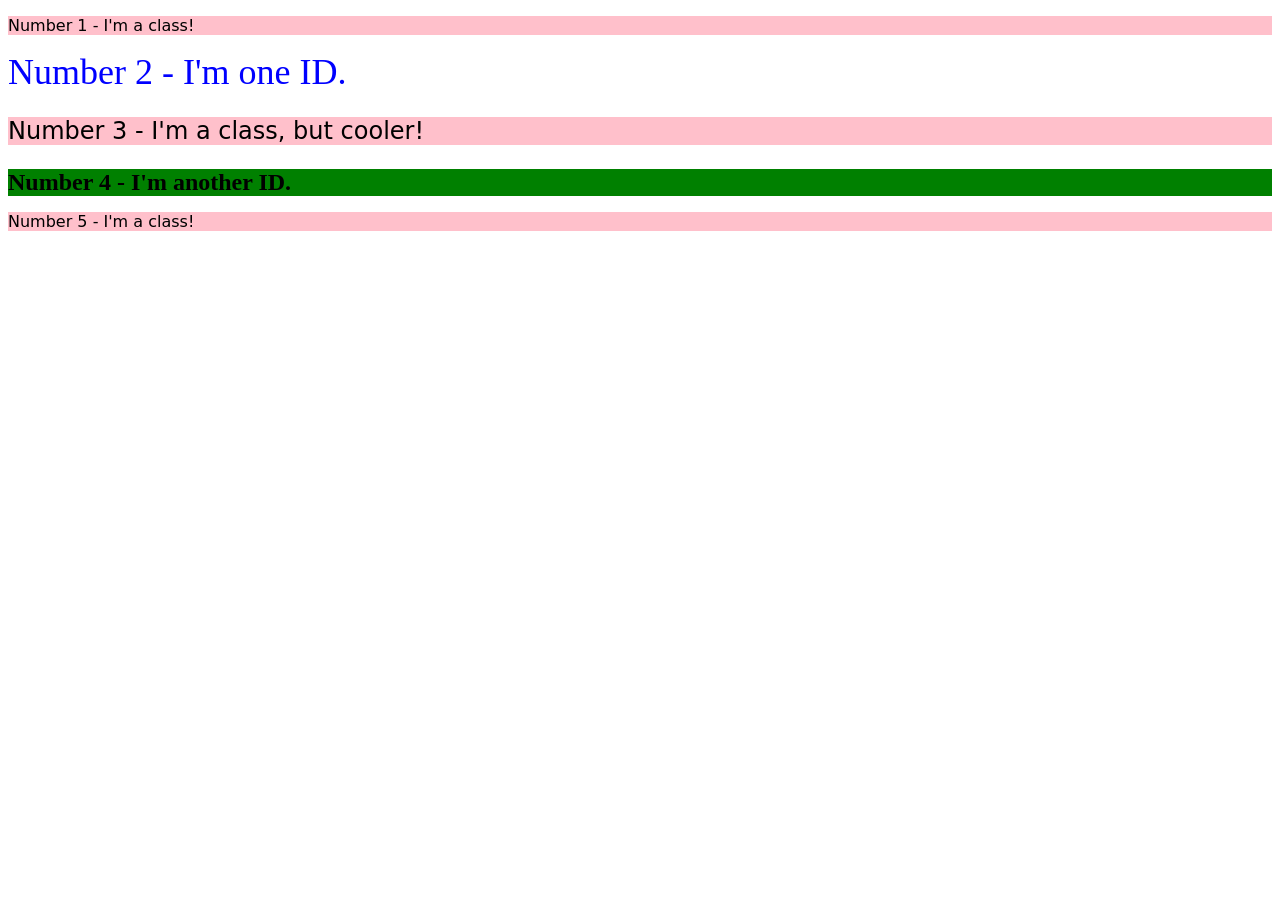
<file: foundations/02-class-id-selectors/index.html>
<!DOCTYPE html>
<html lang="en">
  <head>
    <meta charset="UTF-8">
    <meta http-equiv="X-UA-Compatible" content="IE=edge">
    <meta name="viewport" content="width=device-width, initial-scale=1.0">
    <title>Class and ID Selectors</title>
    <link rel="stylesheet" href="style.css">
  </head>
  <body>
    <p class="odd-element">Number 1 - I'm a class!</p>
    <div id="two">Number 2 - I'm one ID.</div>
    <p class="odd-element twenty-four-pixels">Number 3 - I'm a class, but cooler!</p>
    <div id="four" class="twenty-four-pixels">Number 4 - I'm another ID.</div>
    <p class="odd-element">Number 5 - I'm a class!</p>
  </body>
</html>
</file>
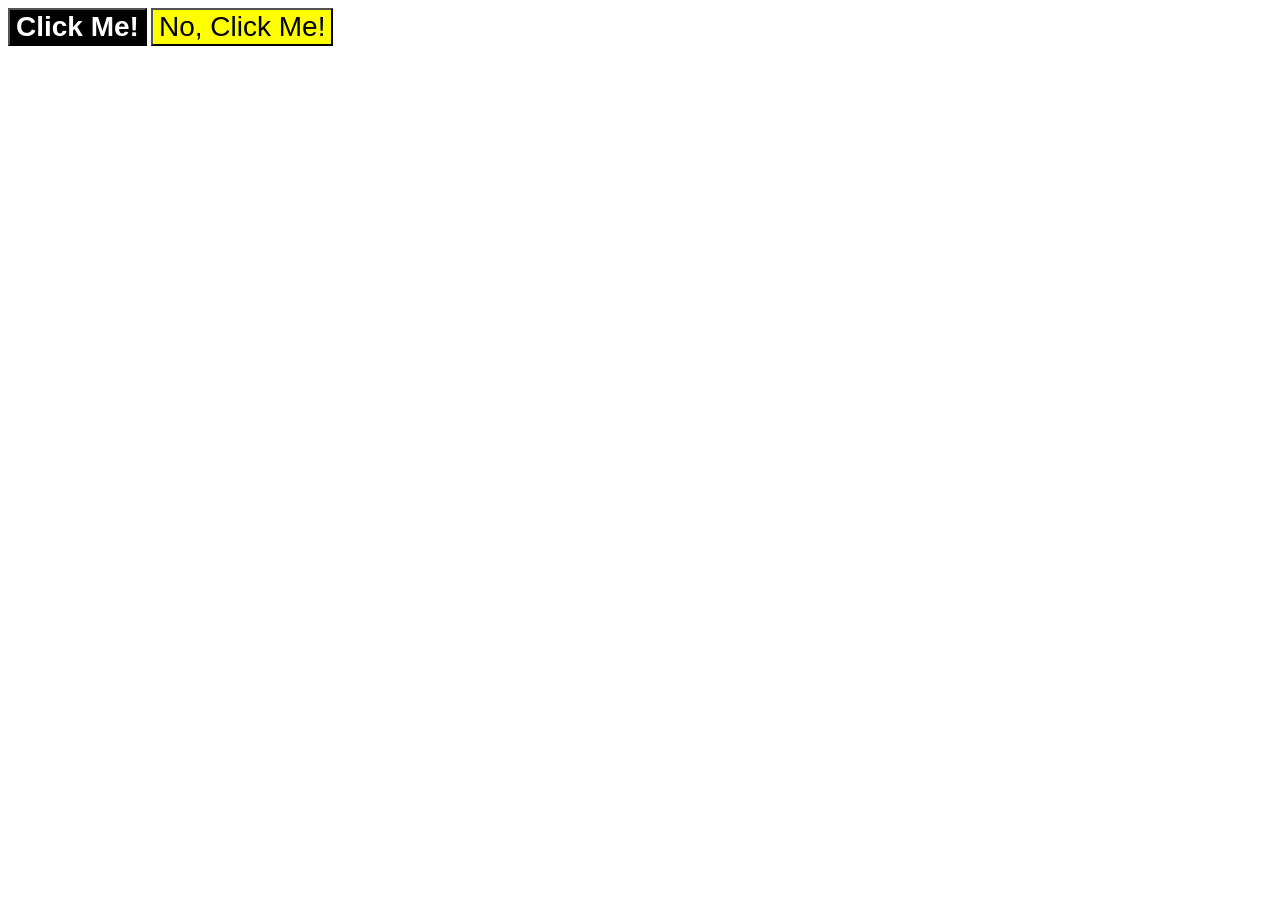
<file: foundations/03-grouping-selectors/index.html>
<!DOCTYPE html>
<html lang="en">
  <head>
    <meta charset="UTF-8">
    <meta http-equiv="X-UA-Compatible" content="IE=edge">
    <meta name="viewport" content="width=device-width, initial-scale=1.0">
    <title>Grouping Selectors</title>
    <link rel="stylesheet" href="style.css">
  </head>
  <body>
    <button class="common one">Click Me!</button>
    <button class="common two">No, Click Me!</button>
  </body>
</html>
</file>
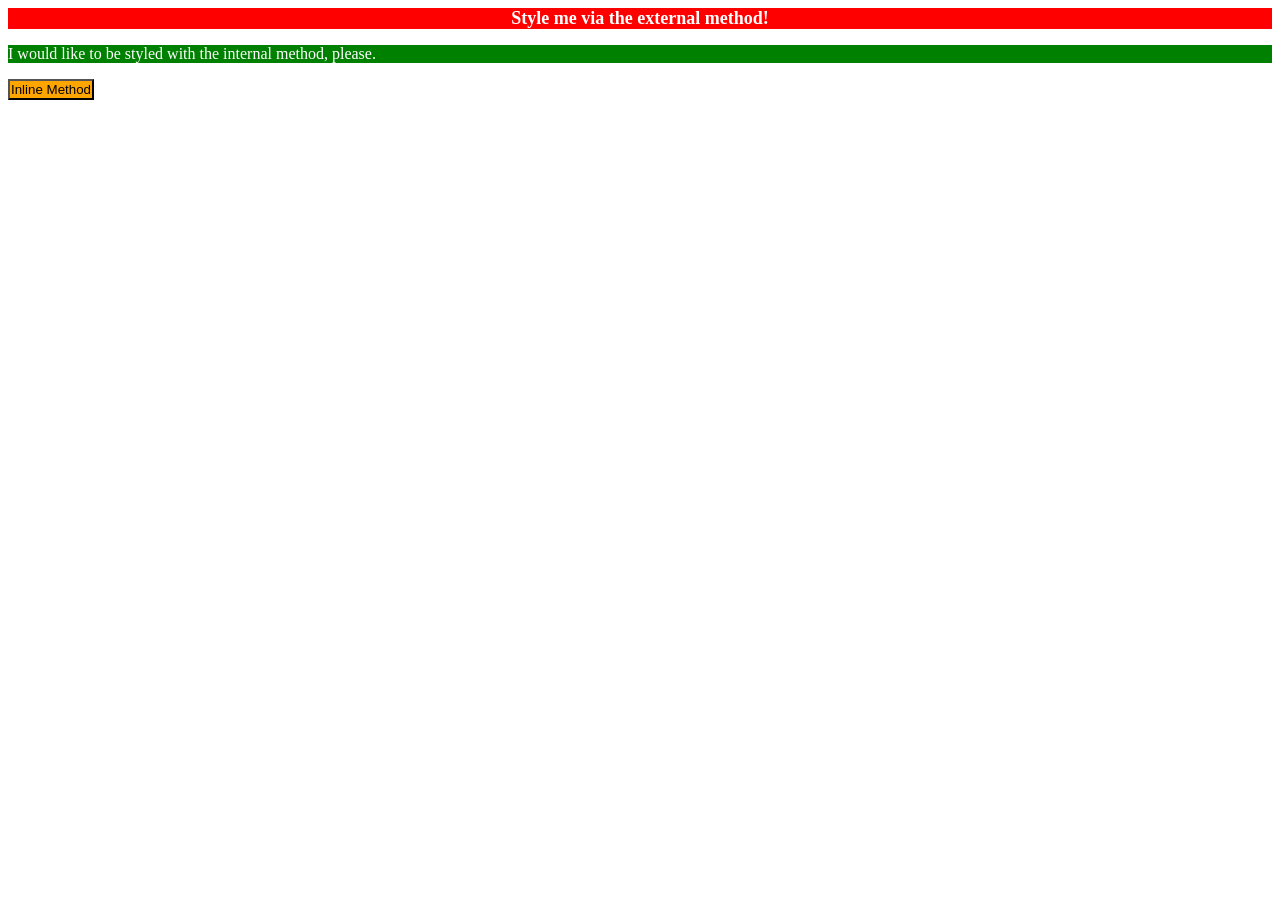
<file: foundations/01-css-methods/my-attempt/index.html>
<!DOCTYPE html>
<html lang="en">
  <head>
    <meta charset="UTF-8">
    <meta http-equiv="X-UA-Compatible" content="IE=edge">
    <meta name="viewport" content="width=device-width, initial-scale=1.0">
    <title>Methods for Adding CSS</title>
    <link rel="stylesheet" href="styles.css">
    <style>
      p {
        color: white;
        background-color: green;
      }
    </style>
  </head>
  <body>
    <div>Style me via the external method!</div>
    <p>I would like to be styled with the internal method, please.</p>
    <button style="background-color: orange; padding: 1px;">Inline Method</button>
  </body>
</html>
</file>
<file: foundations/02-class-id-selectors/style.css>
.odd-element {
    background-color: pink;
    font-family: Verdanda, DejaVu Sans, sans-serif;
}

.twenty-four-pixels {
    font-size: 24px;
}

#two {
    color: blue;
    font-size: 36px;
}

#four {
    background-color: green;
    font-weight: bold;
}
</file>
<file: foundations/03-grouping-selectors/style.css>
.common {
    font-size: 28px;
    font-family: Helvetica, Times New Roman, sans-serif;
}

.one {
    background-color: black;
    color: white;
    font-weight: bold;
}

.two {
    background-color: yellow;
}
</file>
<file: foundations/01-css-methods/my-attempt/styles.css>
div {
    color: white;
    background-color: red;
    text-align: center;
    font-size: large;
    font-weight: bold;
    font-family: 'Times New Roman', Times, serif;
}
</file>
